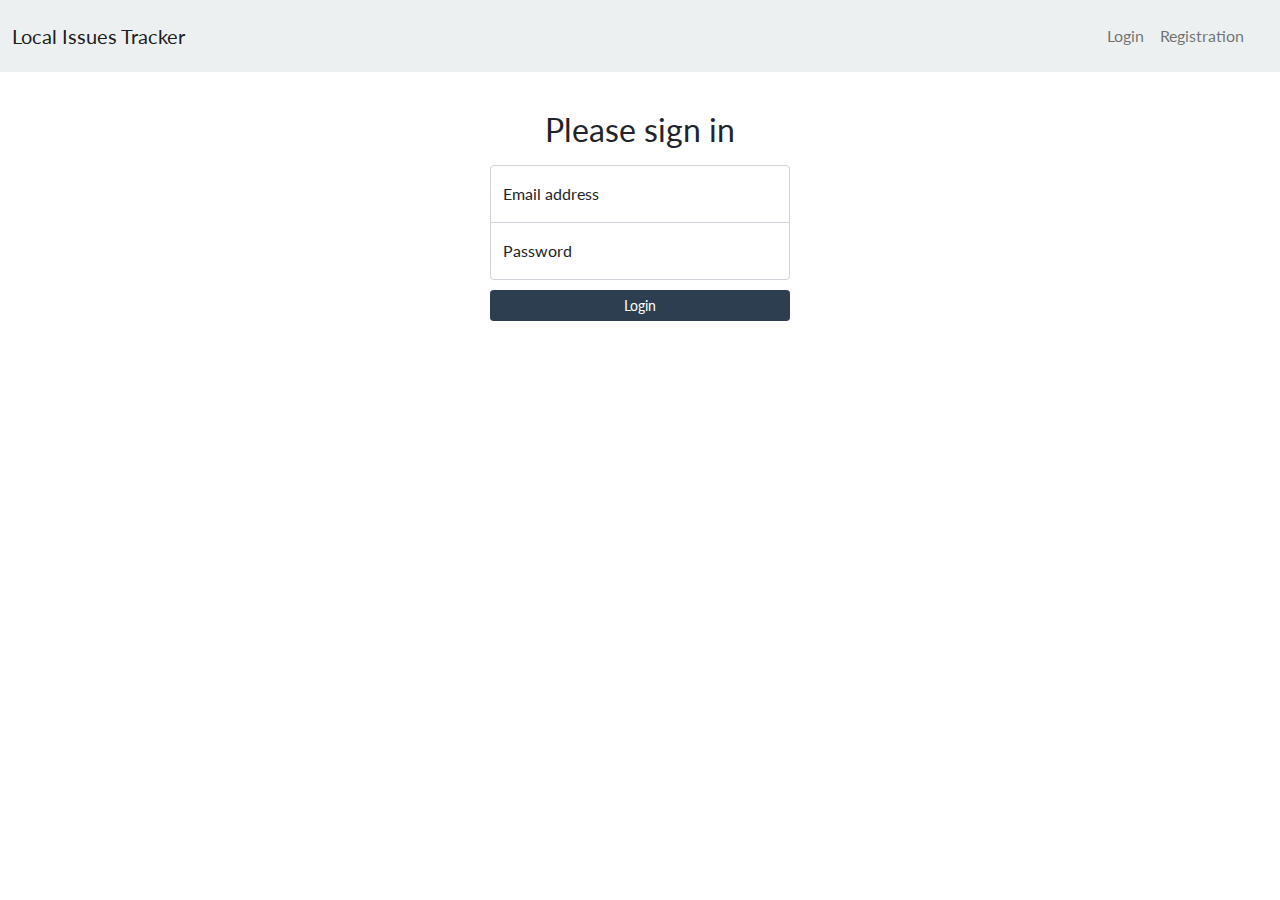
<file: login.html>
<!DOCTYPE html>
<html lang="en">
  <head>
    <meta charset="UTF-8" />
    <meta http-equiv="X-UA-Compatible" content="IE=edge" />
    <meta name="viewport" content="width=device-width, initial-scale=1.0" />
    <link rel="stylesheet" href="./assets/css/main.css" />
    <link rel="stylesheet" href="./assets/css/custom.css" />
    <title>Local Issues Tracker</title>
  </head>

  <body>
    <nav class="navbar navbar-expand-lg navbar-light bg-light">
      <div class="container-fluid">
        <a class="navbar-brand" href="/index.html">Local Issues Tracker</a>
        <button
          class="navbar-toggler"
          type="button"
          data-bs-toggle="collapse"
          data-bs-target="#navbarColor03"
          aria-controls="navbarColor03"
          aria-expanded="false"
          aria-label="Toggle navigation"
        >
          <span class="navbar-toggler-icon"></span>
        </button>

        <div class="collapse navbar-collapse" id="navbarColor03">
          <ul class="navbar-nav ms-auto">
            <li class="nav-item">
              <a class="nav-link active" href="#">
                <span class="visually-hidden">(current)</span>
              </a>
            </li>
            <li class="nav-item">
              <a class="nav-link" href="#">Login</a>
            </li>
            <li class="nav-item">
              <a class="nav-link" href="#">Registration</a>
            </li>
            <li class="nav-item">
              <a class="nav-link" href="#"></a>
            </li>
          </ul>
        </div>
      </div>
    </nav>
    <!-- End of Navbar -->

    <div class="container">
      <div class="">
        <main class="form-signin">
          <form>
            <h1 class="h3 mb-3 fw-normal text-center pt-4">Please sign in</h1>

            <div class="form-floating">
              <input
                type="email"
                class="form-control"
                id="floatingInput"
                placeholder="name@example.com"
              />
              <label for="floatingInput">Email address</label>
            </div>
            <div class="form-floating">
              <input
                type="password"
                class="form-control"
                id="floatingPassword"
                placeholder="Password"
              />
              <label for="floatingPassword">Password</label>
            </div>

            <button class="w-100 btn btn-sm btn-primary" type="submit">
              Login
            </button>
          </form>
        </main>
      </div>
    </div>
  </body>
  <script
    src="https://cdn.jsdelivr.net/npm/@popperjs/core@2.9.2/dist/umd/popper.min.js"
    integrity="sha384-IQsoLXl5PILFhosVNubq5LC7Qb9DXgDA9i+tQ8Zj3iwWAwPtgFTxbJ8NT4GN1R8p"
    crossorigin="anonymous"
  ></script>
  <script
    src="https://cdn.jsdelivr.net/npm/bootstrap@5.0.2/dist/js/bootstrap.min.js"
    integrity="sha384-cVKIPhGWiC2Al4u+LWgxfKTRIcfu0JTxR+EQDz/bgldoEyl4H0zUF0QKbrJ0EcQF"
    crossorigin="anonymous"
  ></script>
</html>
</file>
<file: assets/css/custom.css>
.banner {
  display: flex;
  justify-content: center;
  text-align: center;
  padding: 3rem;

  height: 50vh;
}

/* Login Page CSS */

.form-signin {
  width: 100%;
  max-width: 330px;
  padding: 15px;
  margin: auto;
}

.form-signin .checkbox {
  font-weight: 400;
}

.form-signin .form-floating:focus-within {
  z-index: 2;
}

.form-signin input[type="email"] {
  margin-bottom: -1px;
  border-bottom-right-radius: 0;
  border-bottom-left-radius: 0;
}

.form-signin input[type="password"] {
  margin-bottom: 10px;
  border-top-left-radius: 0;
  border-top-right-radius: 0;
}
</file>
